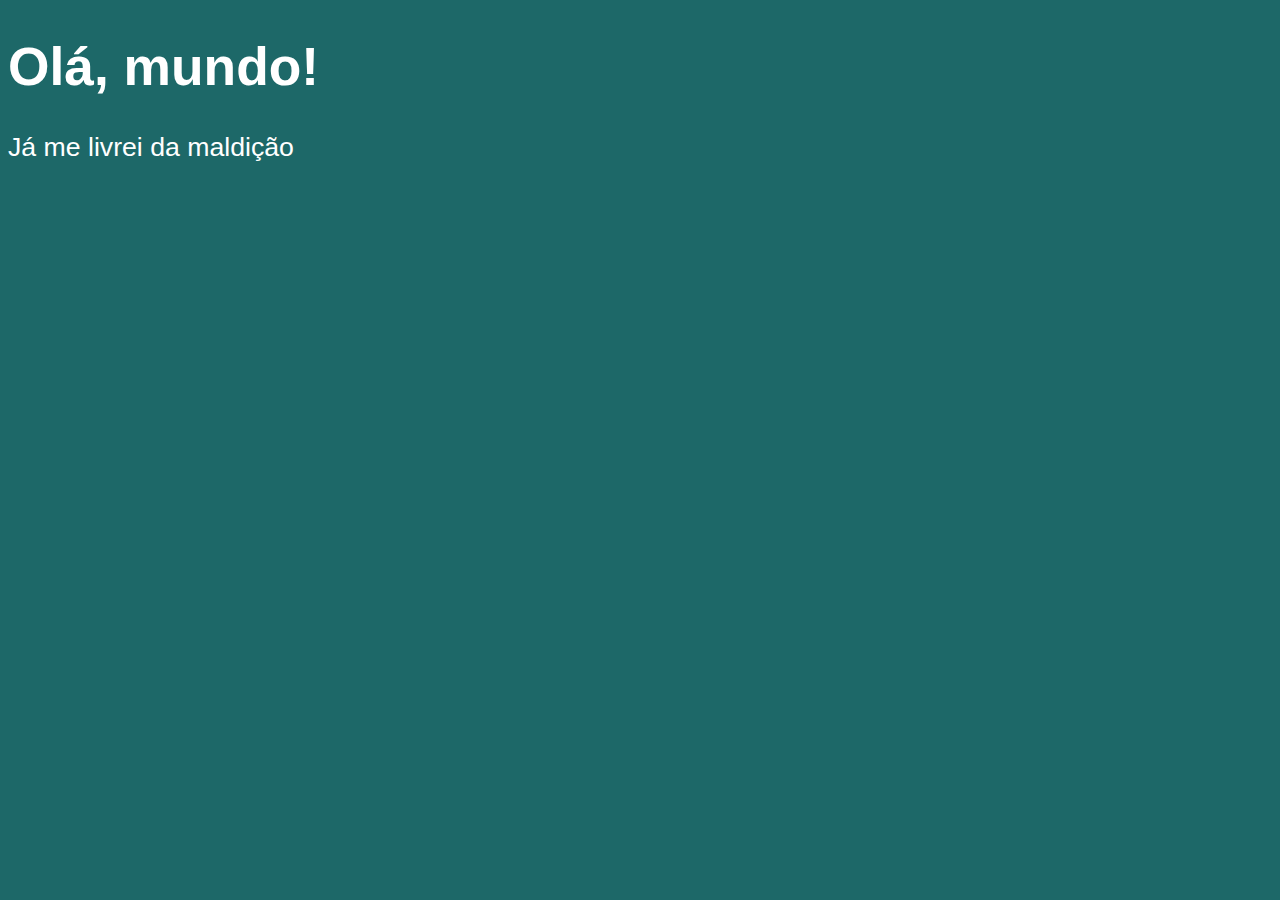
<file: Aula04/index.html>
<!DOCTYPE html>
<html lang="pt-BR">
<head>
    <meta charset="UTF-8">
    <meta http-equiv="X-UA-Compatible" content="IE=edge">
    <meta name="viewport" content="width=device-width, initial-scale=1.0">
    <link rel="stylesheet" href="style.css">
    <script src="Teste.js"></script>
    <title>Primeiro Script</title>
</head>
<body>
    <h1>Olá, mundo!</h1>
    <p>Já me livrei da maldição</p>
</body>
</html>
</file>
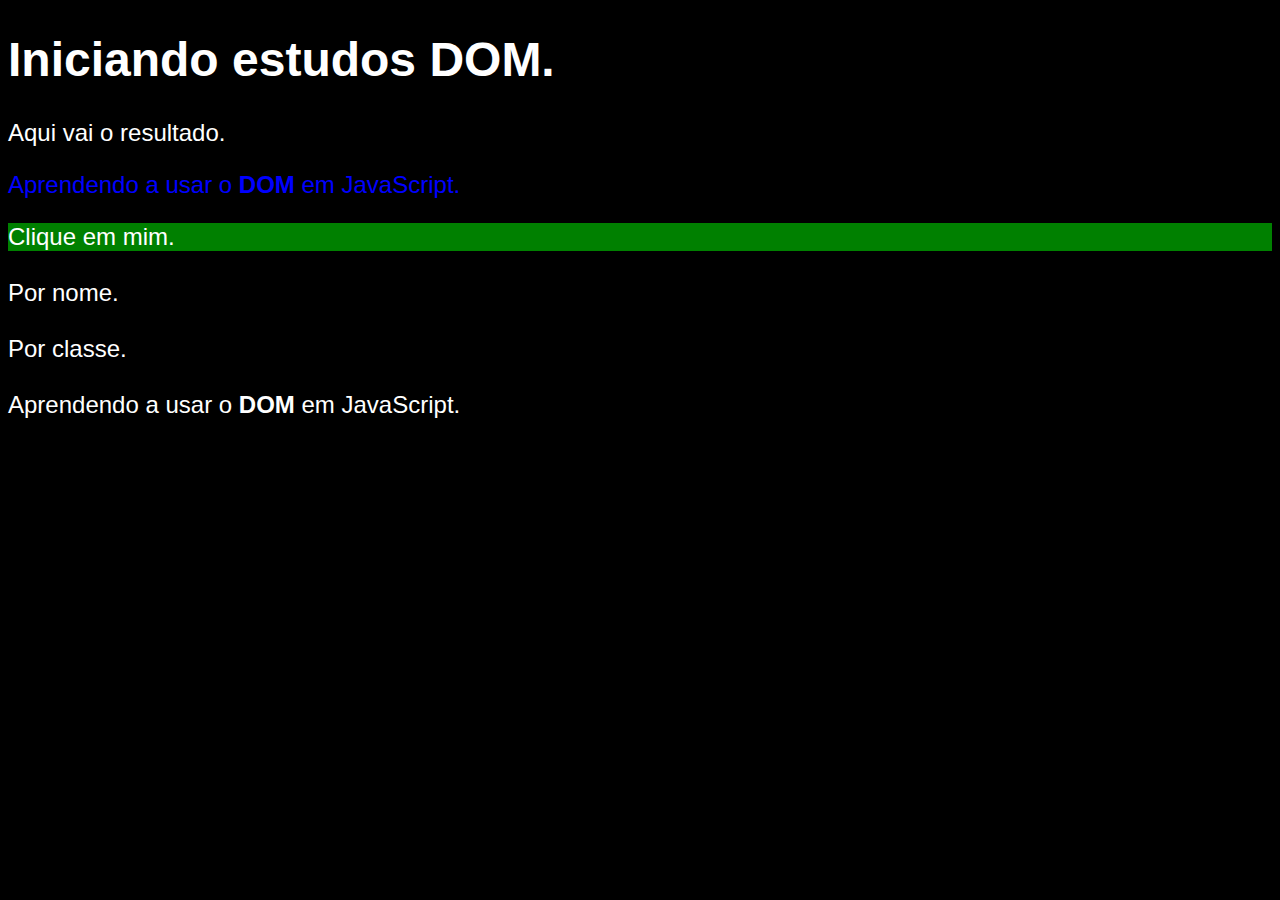
<file: Aula09/index.html>
<!DOCTYPE html>
<html lang="en">
<head>
    <meta charset="UTF-8">
    <meta http-equiv="X-UA-Compatible" content="IE=edge">
    <meta name="viewport" content="width=device-width, initial-scale=1.0">
    <link rel="stylesheet" href="style.css">
    <title>DOM</title>
    <!--DOM = Document Object Model-->


    <!--
    Tudo dentro do JavaScript está dentro de: Window
    Dentro de window temos: location(localização ou URL) -> document(documento atual) -> history(guarda de onde você veio, para onde você vai)
    Exitem muitos mais objetos!
    Dentro de document temos: html (parent de head e body);
    Dentro de html temos dois "childs": head e body;
    Dentro de head: meta e title;    
    Dentro de body temos: h1, 2 <p> e div;    
    Dentro de <p>: Strong (negrito)    
    -->
</head>
<body>

    <h1>Iniciando estudos DOM.</h1>
    <p>Aqui vai o resultado.</p>
    <p>Aprendendo a usar o <strong>DOM</strong> em JavaScript.</p>
    <div id="xas">Clique em mim. </div></br>
    <div name="juca">Por nome. </div></br>
    <div class="juca1">Por classe. </div></br>
    <script src="index.js"></script>
</body>
</html>
</file>
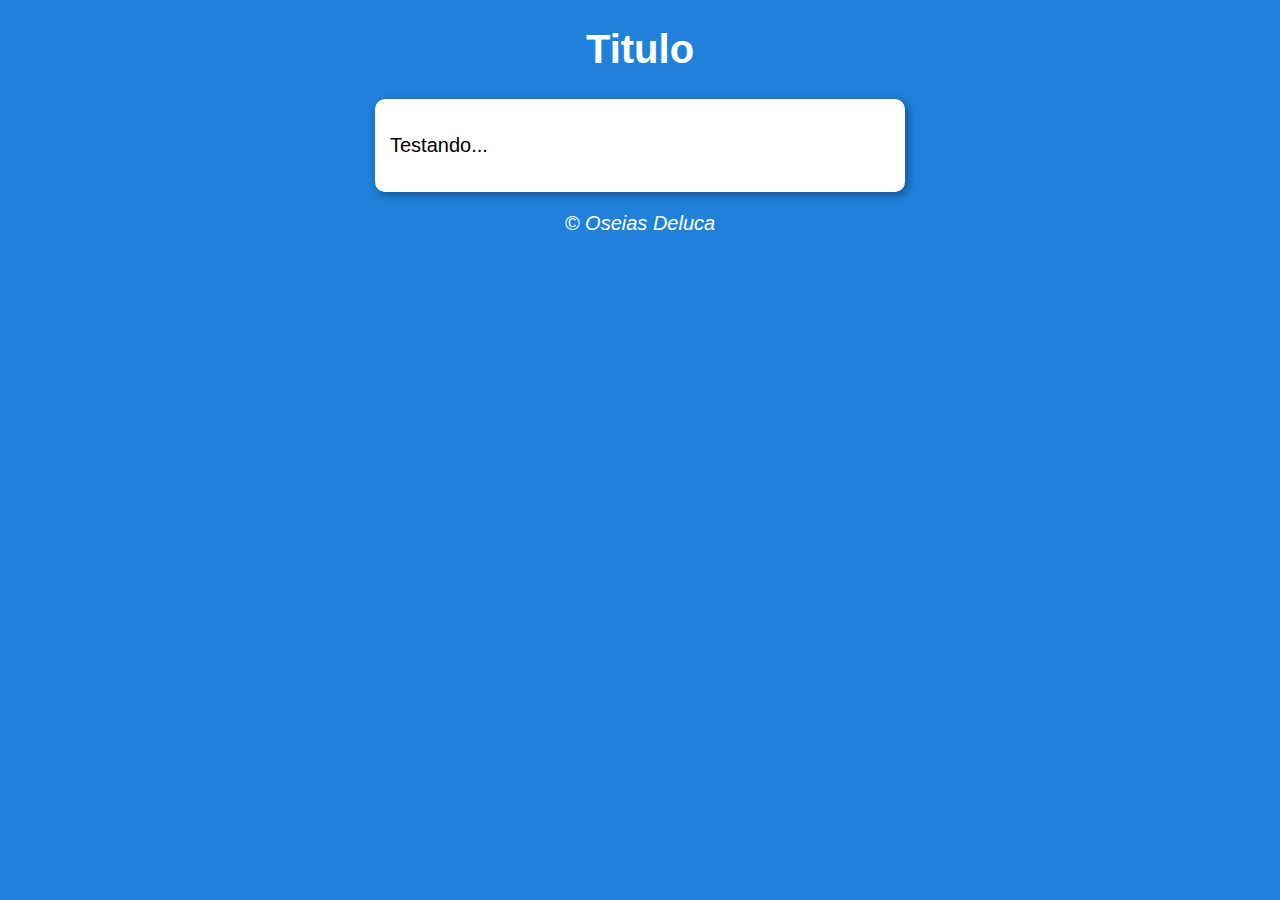
<file: PágModelo/index.html>
<!DOCTYPE html>
<html lang="pt-BR">
<head>
    <meta charset="UTF-8">
    <meta http-equiv="X-UA-Compatible" content="IE=edge">
    <meta name="viewport" content="width=device-width, initial-scale=1.0">
    <title>Prática de exercícios!</title>
    <link rel="stylesheet" href="style.css">

</head>
<body>
    <header>
        <h1>Titulo</h1>
    </header>
    <section>
        <div>
            <p>Testando...</p>
        </div>
        <div>

        </div>
    </section>
    <footer>
        <p>&copy; Oseias Deluca</p>
    </footer>
    <script src="script.js"></script>
</body>
</html>
</file>
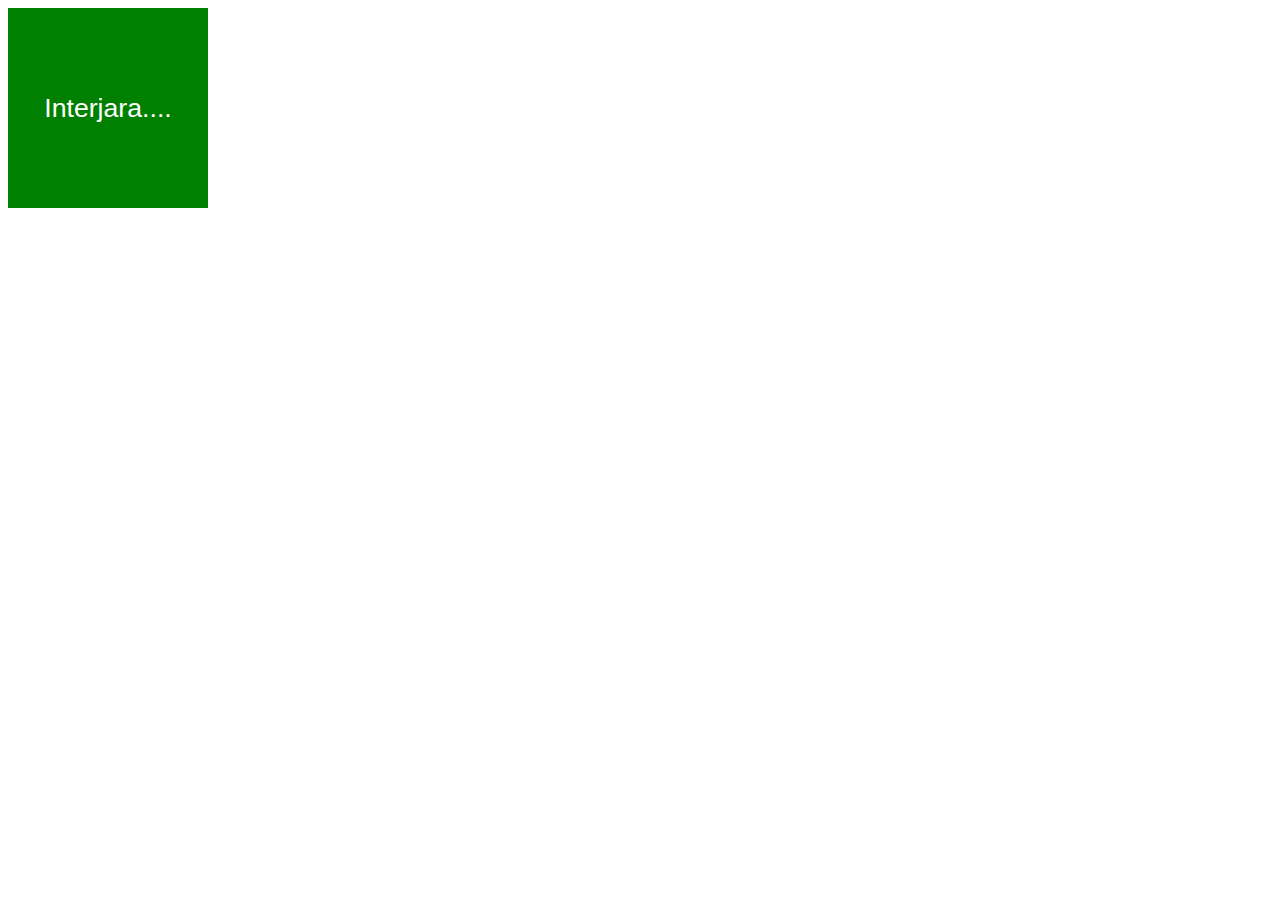
<file: Aula10/Ex01/index.html>
<!DOCTYPE html>
<html lang="en">
<head>
    <meta charset="UTF-8">
    <meta http-equiv="X-UA-Compatible" content="IE=edge">
    <meta name="viewport" content="width=device-width, initial-scale=1.0">
    <link rel="stylesheet" href="style.css">
    <title>Eventos DOM</title>
</head>
<body>
    <div id="area"> <!-- onclick="clicar()" onmouseenter="entrar()" onmouseout="sair()"-->
        <!--Vamos deixar o html limpo e fazer tudo na pág do JS!-->
        Interjara....
    </div>
    <script src="index.js"></script>
</body>
</html>
</file>
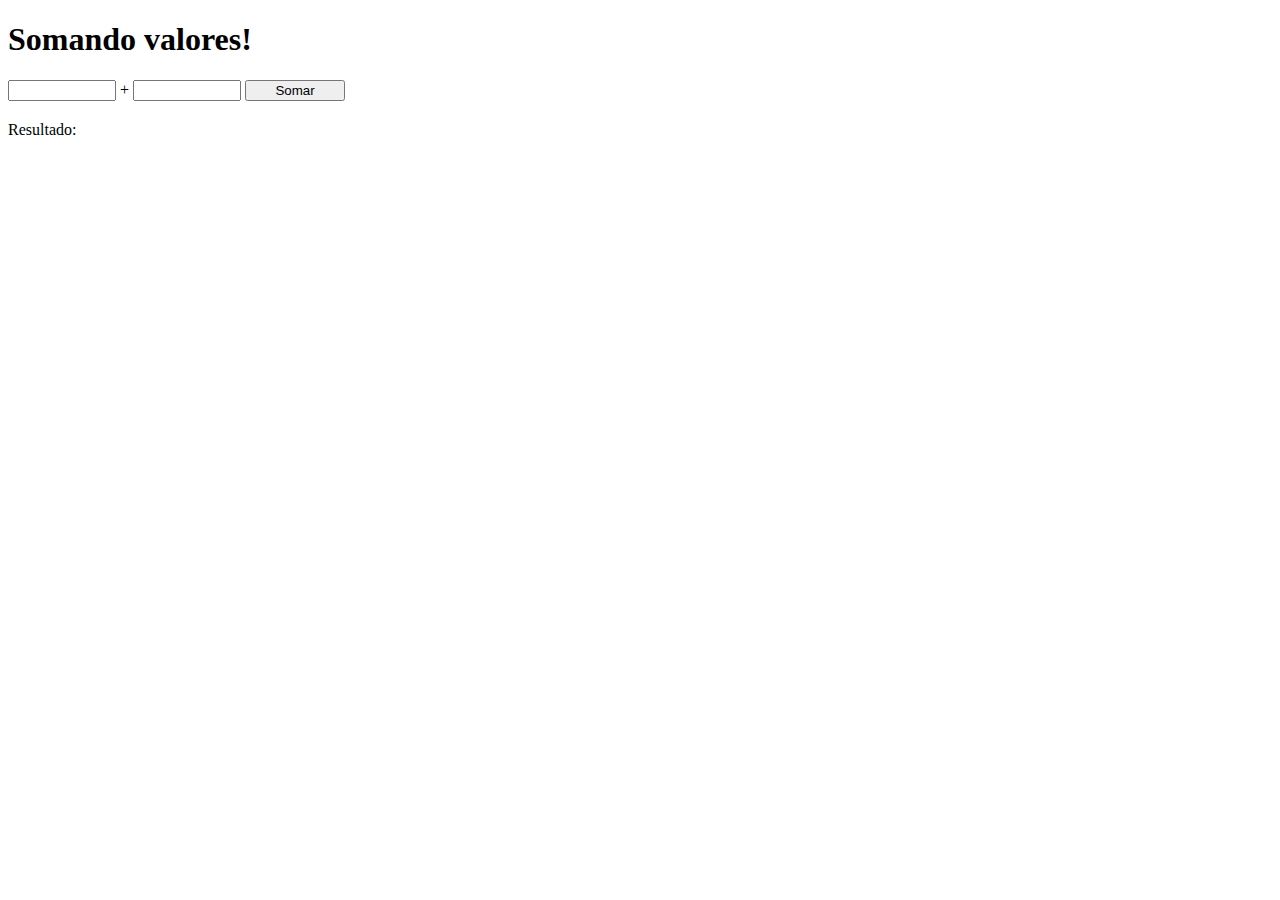
<file: Aula10/Ex02/index.html>
<!DOCTYPE html>
<html lang="en">
<head>
    <meta charset="UTF-8">
    <meta http-equiv="X-UA-Compatible" content="IE=edge">
    <meta name="viewport" content="width=device-width, initial-scale=1.0">
    <link rel="stylesheet" href="style.css">
    <title>Somando números</title>
</head>
<body>
    <h1>Somando valores!</h1>
    <input type="number" name="txt1" id="txt1"> +
    <input type="number" name="txt2" id="txt2">
    <input type="button" value="Somar" onclick="somar()">
    <div id="res">Resultado:</div>
    <script src="index.js"></script>
</body>
</html>
</file>
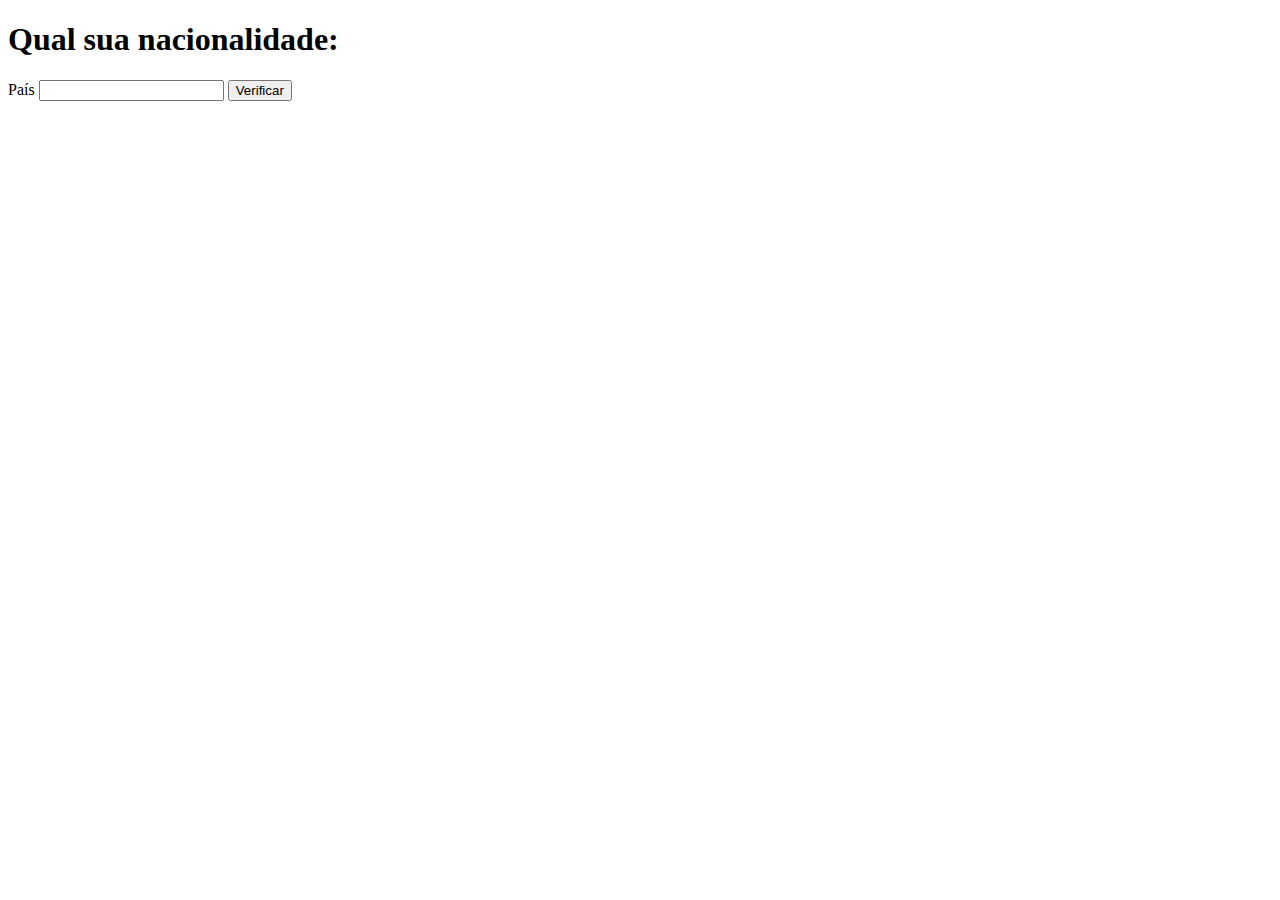
<file: Aula11/Ex02/index.html>
<!DOCTYPE html>
<html lang="pt-BR">
<head>
    <meta charset="UTF-8">
    <meta http-equiv="X-UA-Compatible" content="IE=edge">
    <meta name="viewport" content="width=device-width, initial-scale=1.0">
    <title>Condições(parte 1)</title>
</head>
<body>
    <h1>Qual sua nacionalidade:</h1>
    País <input type="text" name="pais" id="pais">
    <input type="button" value="Verificar" onclick="clicar()">
    <div id="area">
        
    </div>
    <script src="index.js"></script>
</body>
</html>
</file>
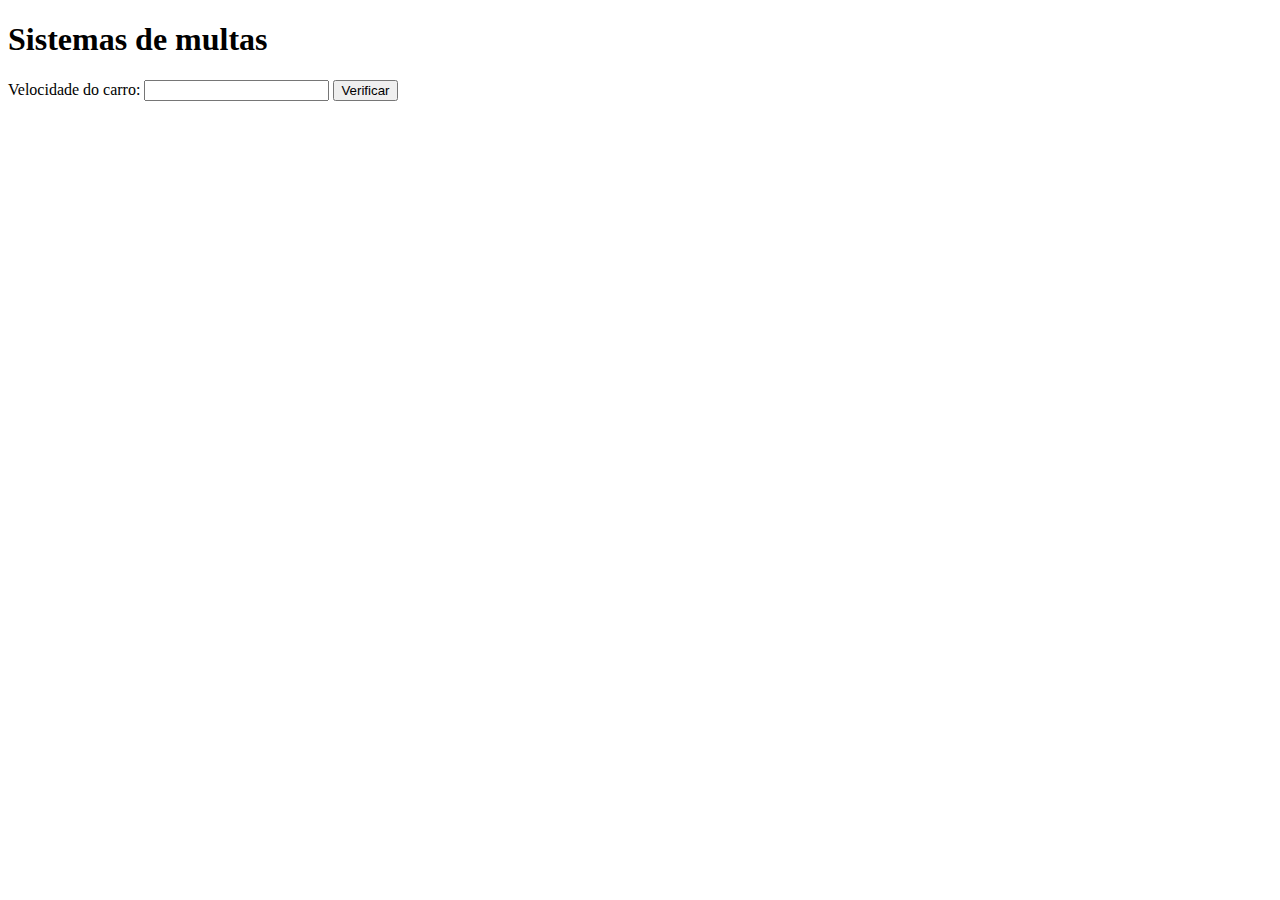
<file: Aula11/Ex03/index.html>
<!DOCTYPE html>
<html lang="pt-BR">
<head>
    <meta charset="UTF-8">
    <meta http-equiv="X-UA-Compatible" content="IE=edge">
    <meta name="viewport" content="width=device-width, initial-scale=1.0">
    <title>Condições(parte 2)</title>
</head>
<body>
 
    <h1>Sistemas de multas</h1>
    Velocidade do carro: <input type="number" name="Vel" id="Vel">
    <input type="button" value="Verificar" onclick="clicar()">
    <div id="area">
        
    </div>
    <script src="index.js"></script>
</body>
</html>
</file>
<file: Aula04/style.css>
body {
    background-color: rgb(29, 104, 104);
    color: white;
    font: normal 20pt Arial;
}
</file>
<file: Aula09/style.css>
body {
    background: rgb(0, 139, 194);
    color: white;
    font: normal 18pt Arial;
}
</file>
<file: PágModelo/style.css>
body {
    background: rgb(32, 129, 219);
    font: normal 15pt Arial;
}

header {
    color: white;
    text-align: center;
}

section {
    background: white;
    border-radius: 10px;
    padding: 15px;
    width: 500px;
    margin: auto;
    box-shadow: 3px 3px 10px rgba(0, 0, 0, 0.363);
}
footer {
    color: white;
    text-align: center;
    font-style: italic;
}
</file>
<file: Aula10/Ex01/style.css>
div#area {
    font: normal 20pt Arial;
    background: green;
    color: white;
    width: 200px;
    height: 200px;
    line-height: 200px;
    text-align: center;
    
}
</file>
<file: Aula10/Ex02/style.css>
input {
    width: 100px;
}

div#res {
    margin-top: 20px;
}
</file>
